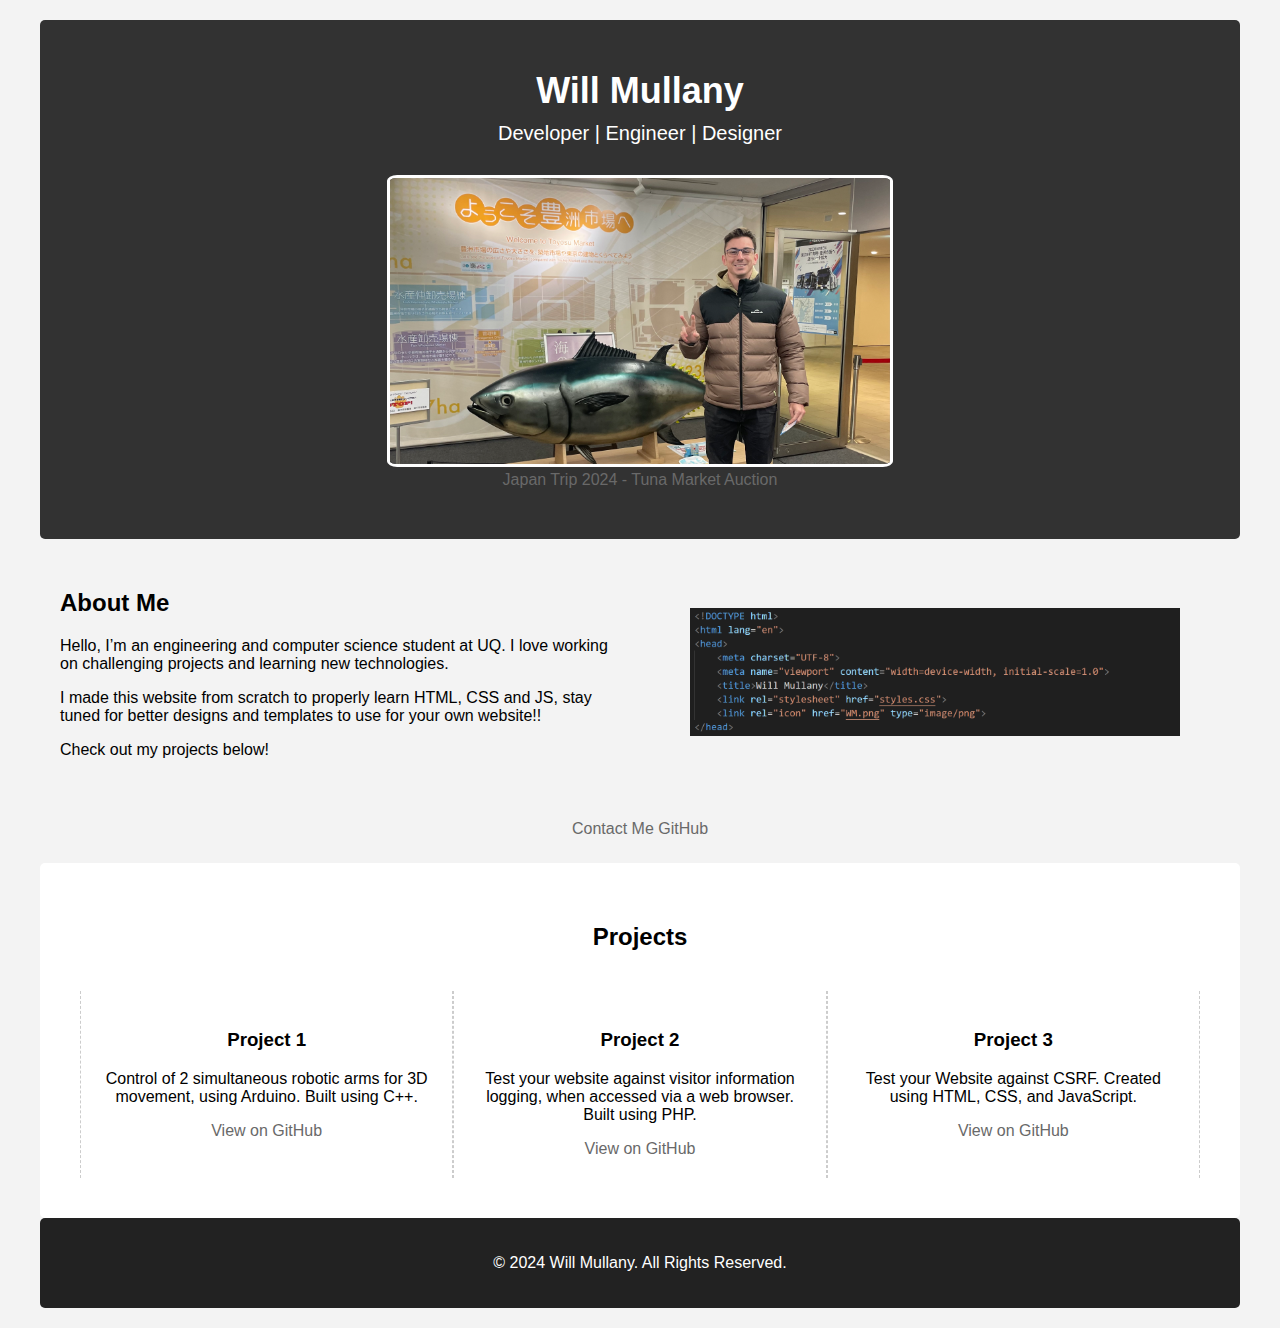
<file: index.html>
<!DOCTYPE html>
<html lang="en">
<head>
    <meta charset="UTF-8">
    <meta name="viewport" content="width=device-width, initial-scale=1.0">
    <!-- Page Title -->
    <title>Will Mullany</title>
    <!-- Call Style Sheet -->
    <link rel="stylesheet" href="styles.css">
    <!-- Web Page Logo -->
    <link rel="icon" href="WM.png" type="image/png">
</head>

<body>
    <div class="container">

        <!-- Header Sectison -->
        <header class="head-site">
            <h1 class="head-title">Will Mullany</h1>
            <p class="link-underlined">Developer | Engineer | Designer</p>
            <!-- Photo placeholder -->
            <div class="profile-photo" style="text-align: center; margin-top: 30px;">
                <img src="toyosu.jpg" alt="Japan Trip 2024" style="border-radius: 2%; border-style: solid ;width: 500px; height:auto; caption-side: bottom;">
                <figcaption style="font-size: 10; color: #696969">Japan Trip 2024 - Tuna Market Auction</figcaption>
            </div>
        </header>

        <!-- About Me Section -->
        <section class="grid-typography" style="margin-top: 10px;">
            <!-- GitHub Bio -->
            <div>
                <h2>About Me</h2>
                <p>
                    Hello, I’m an engineering and computer science student at UQ.
                    I love working on challenging projects and learning new technologies. 
                </p>
                
                <p>
                    I made this website from scratch to properly learn HTML, CSS and JS, stay tuned for better designs and templates to use for your own website!!
                </p>
                <p>
                    Check out my projects below!
                </p>
            </div>

            <!-- Contact Section with More Information -->
            <figure class="grid-typography__figure">
                <img src="html.png" alt="Portfolio Snapshot" class="grid-typography__img">
            </figure>
        </section>
        <section style="padding: 10px;">
            <!-- Links -->
            <div class="contact-links" style="text-align: center; margin: 15px;">
                <a href="mailto:mullanywill@gmail.com">Contact Me</a>
                <a></a>
                <a href="https://github.com/wmullany" target="_blank">GitHub</a>
            </div>
        </section>

        <!-- Projects Section -->
        <section class="layout-overall">
            <h2 style="text-align: center; grid-column: 1 / span 3; margin-bottom: 40px;">Projects</h2>
            <div class="layout-overall__type">
                <h3>Project 1</h3>
                <p>Control of 2 simultaneous robotic arms for 3D movement, using Arduino. Built using C++.</p>
                <a href="https://github.com/wmullany/Warman" target="_blank">View on GitHub</a>
            </div>
            <div class="layout-overall__type">
                <h3>Project 2</h3>
                <p>Test your website against visitor information logging, when accessed via a web browser. Built using PHP.</p>
                <a href="https://github.com/wmullany/ClientIPLogger" target="_blank">View on GitHub</a>
            </div>
            <div class="layout-overall__type">
                <h3>Project 3</h3>
                <p>Test your Website against CSRF. Created using HTML, CSS, and JavaScript.</p>
                <a href="https://github.com/wmullany" target="_blank">View on GitHub</a>
            </div>
        </section>

        <!-- Footer Section -->
        <footer>
            <p>&copy; 2024 Will Mullany. All Rights Reserved.</p>
        </footer>

    </div>
</body>
</html>
</file>
<file: styles.css>
:root {
    --gutter: 20px;
    --rounded-large: 0px;
    --rounded-normal: 4px;
    --text-size-large: 24px;
    --link-color: #696969; /* Lighter grey color */
}

body {
    font-family: Arial, sans-serif;
    margin: 0;
    padding: 0;
    background-color: #f3f3f3;
}

a {
    color: var(--link-color); /* Apply the black color to links */
    text-decoration: none; /* Remove underline */
}

a:hover {
    text-decoration: underline; /* Show underline on hover */
}

.container {
    max-width: 1200px;
    margin: 0 auto;
    padding: 20px;
}

.head-site {
    background-color: #323232;
    border-radius: 5px;
    color: #fff;
    text-align: center;
    padding: 50px 0;
}

.head-title {
    font-size: 36px;
    margin: 0;
}

.link-underlined {
    font-size: 20px;
    margin-top: 10px;
    margin-left: 10px;
    margin-right: 10px;
}

.gallery-site--two-cols {
    display: flex;
    flex-wrap: wrap;
    gap: var(--gutter);
    justify-content: center;
}

.gallery-site__img {
    width: 100%;
    border-radius: var(--rounded-large);
    max-width: 500px;
}

.grid-typography {
    display: grid;
    grid-template-columns: 1fr 1fr;
    gap: var(--gutter);
    padding: 20px;
}

.grid-typography__figure {
    display: flex;
    justify-content: center;
    align-items: center;
    overflow: hidden;
    border-radius: var(--rounded-large);
}

.grid-typography__img {
    width: 100%;
    max-width: 800px;
    border-radius: var(--rounded-large);
}

.layout-overall {
    display: grid;
    grid-template-columns: repeat(3, 1fr);
    padding: 40px;
    border-radius: 5px;
    background-color: #fff;
}

.layout-overall__type {
    text-align: center;
    border-left: 1px dashed #ccc;
    border-right: 1px dashed #ccc;
    padding: 20px;
}

footer {
    text-align: center;
    padding: 20px;
    background-color: #222;
    border-radius: 5px;
    color: #fff;
}
</file>
